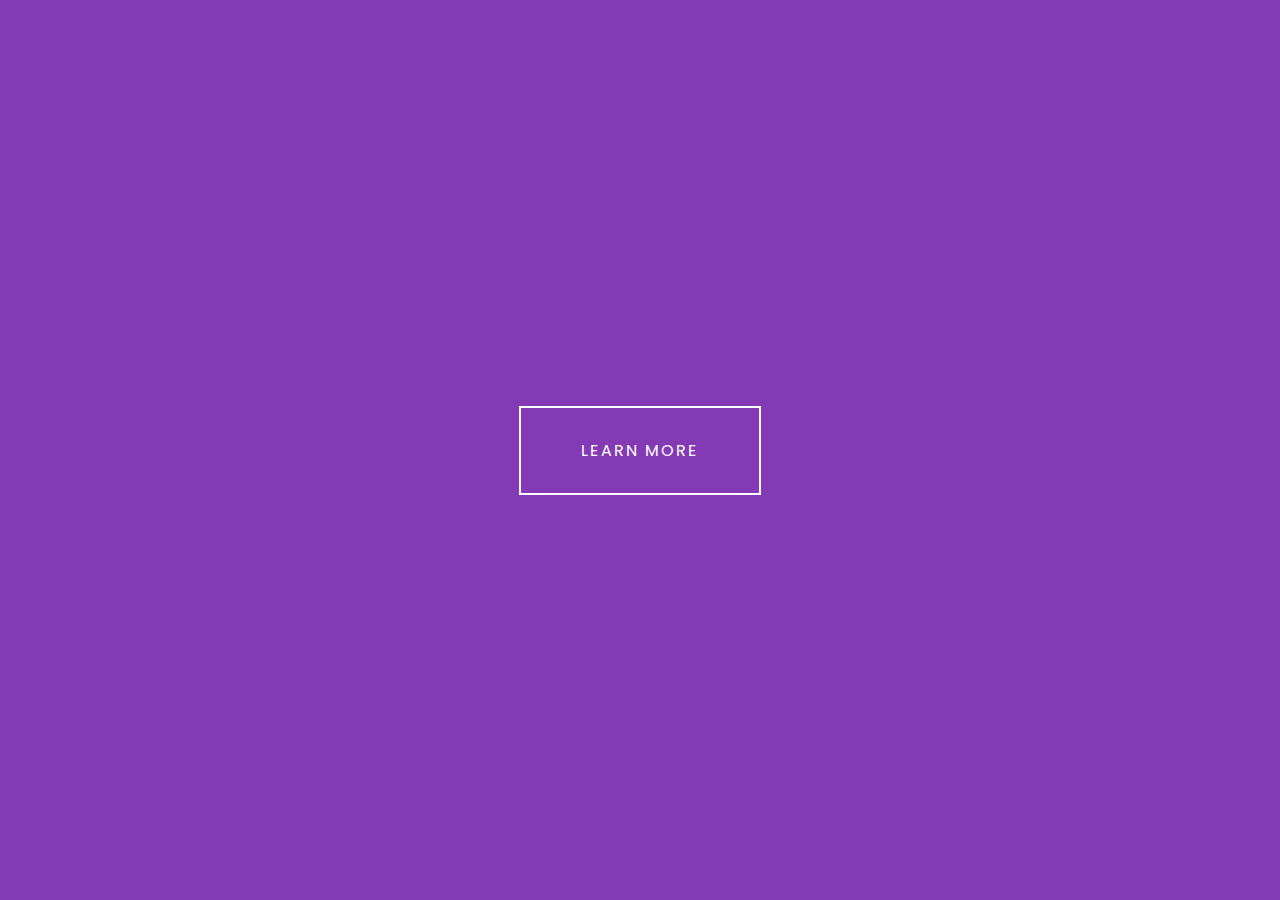
<file: bibliothèque animations/Animation d'inclinaison des boutons/index.html>
<!DOCTYPE html>
<html lang="en">
<head>
    <meta charset="UTF-8">
    <meta http-equiv="X-UA-Compatible" content="IE=edge">
    <meta name="viewport" content="width=device-width, initial-scale=1.0">
    <title>Button Skew animation</title>
    <!-- Link to your stylesheet -->
    <link rel="stylesheet" href="style.css">
</head>
<body>
    <a href="#" class="button">Learn more</a>
</body>
</html>
</file>
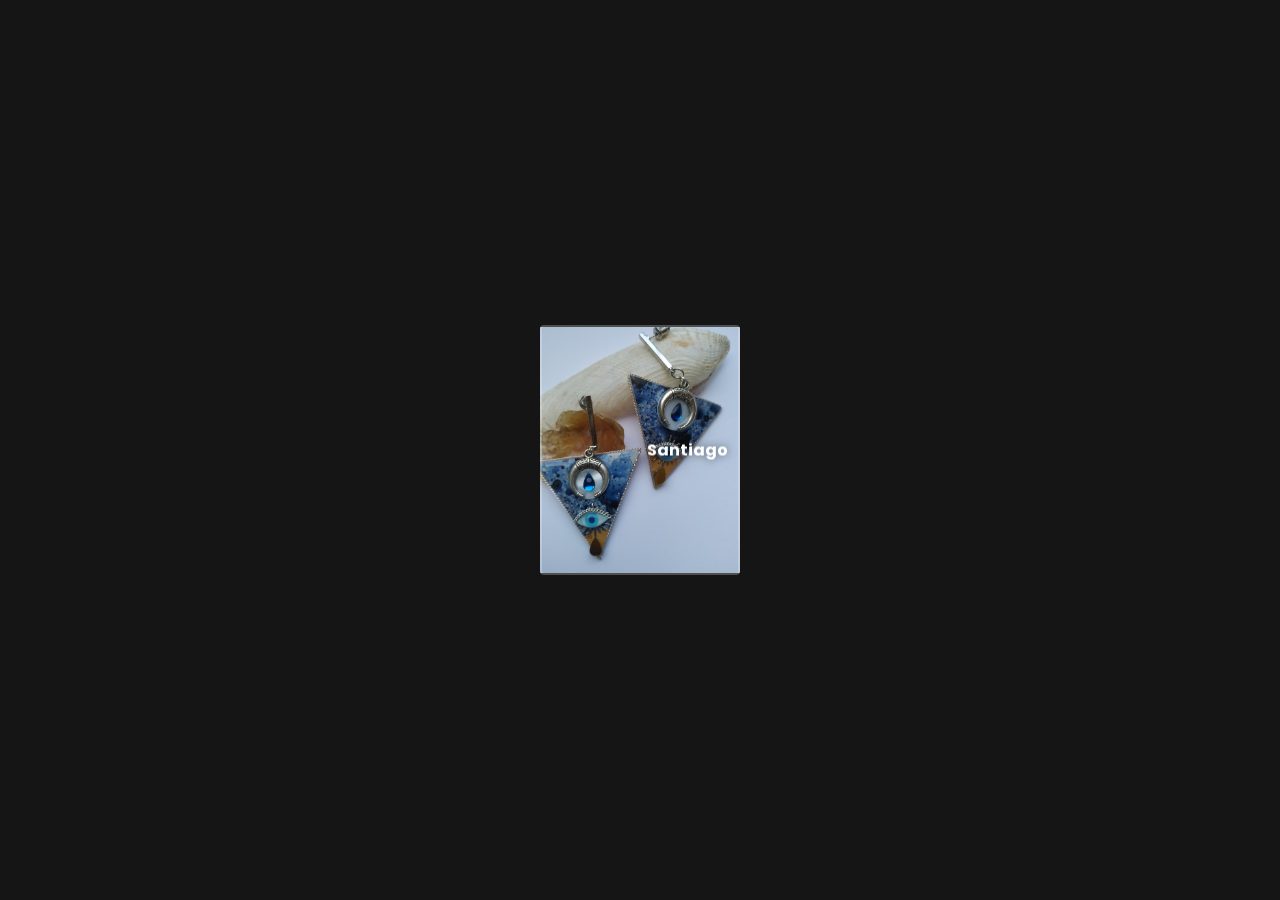
<file: bibliothèque animations/AnimationCardFlottante/index.html>
<!DOCTYPE html>
<html lang="en">
<head>
    <meta charset="UTF-8">
    <meta http-equiv="X-UA-Compatible" content="IE=edge">
    <meta name="viewport" content="width=device-width, initial-scale=1.0">
    <title>Card 3D hover animation</title>
    <!-- Link to your stylesheet -->
    <link rel="stylesheet" href="style.css">
</head>
<body>
    <!-- 
        NOTE: Using sematic HTML elements is always ideal because they help screen readers assist people with disabilities on the web. 
        It also helps with search engine optimization (SEO). 
        Awesome website to learn more about HTML semantics
        https://learn-the-web.algonquindesign.ca/topics/html-semantics-cheat-sheet/
    -->
    <section class="cards">
        <!-- Semantic HTML element that embeds annotated images, illustrations, photos, code, etc. -->
        <figure class="card">
            <!-- Semantic HTML element is used for adding a caption/annotation to the figure element -->
            <figcaption class="card-title">Santiago</figcaption>
        </figure>
    </section>

</body>
</html>
</file>
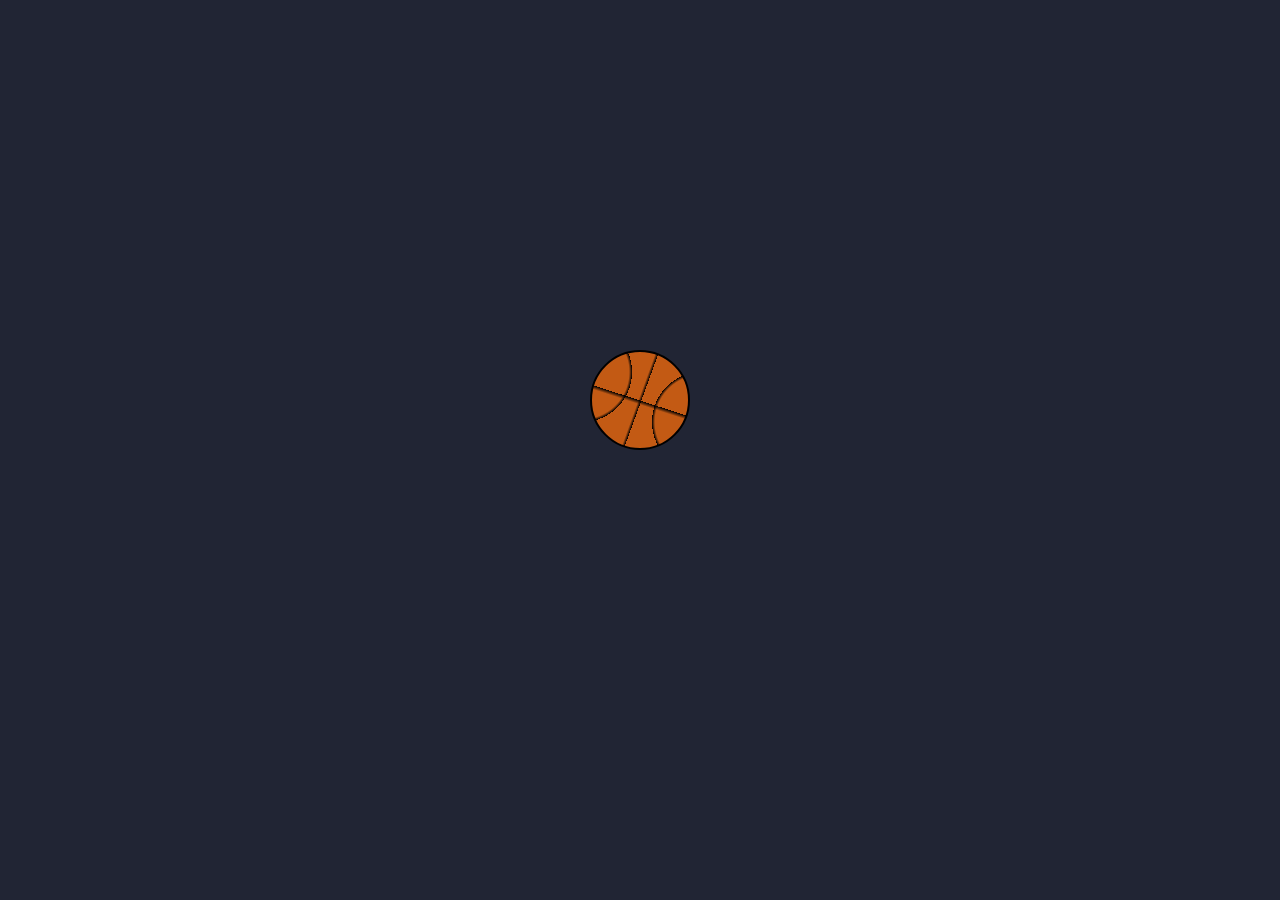
<file: bibliothèque animations/BasketballBounceAnimation/index.html>
<!DOCTYPE html>
<html lang="en">
<head>
    <meta charset="UTF-8">
    <meta http-equiv="X-UA-Compatible" content="IE=edge">
    <meta name="viewport" content="width=device-width, initial-scale=1.0">
    <title>Basketball bounce animation</title>
    <!-- Link to your stylesheet -->
    <link rel="stylesheet" href="style.css">
</head>
<body>

  <div class="ball-wrapper">
    <div class="ball"></div>
    <div class="shadow"></div>
  </div>
  
</body>
</html>
</file>
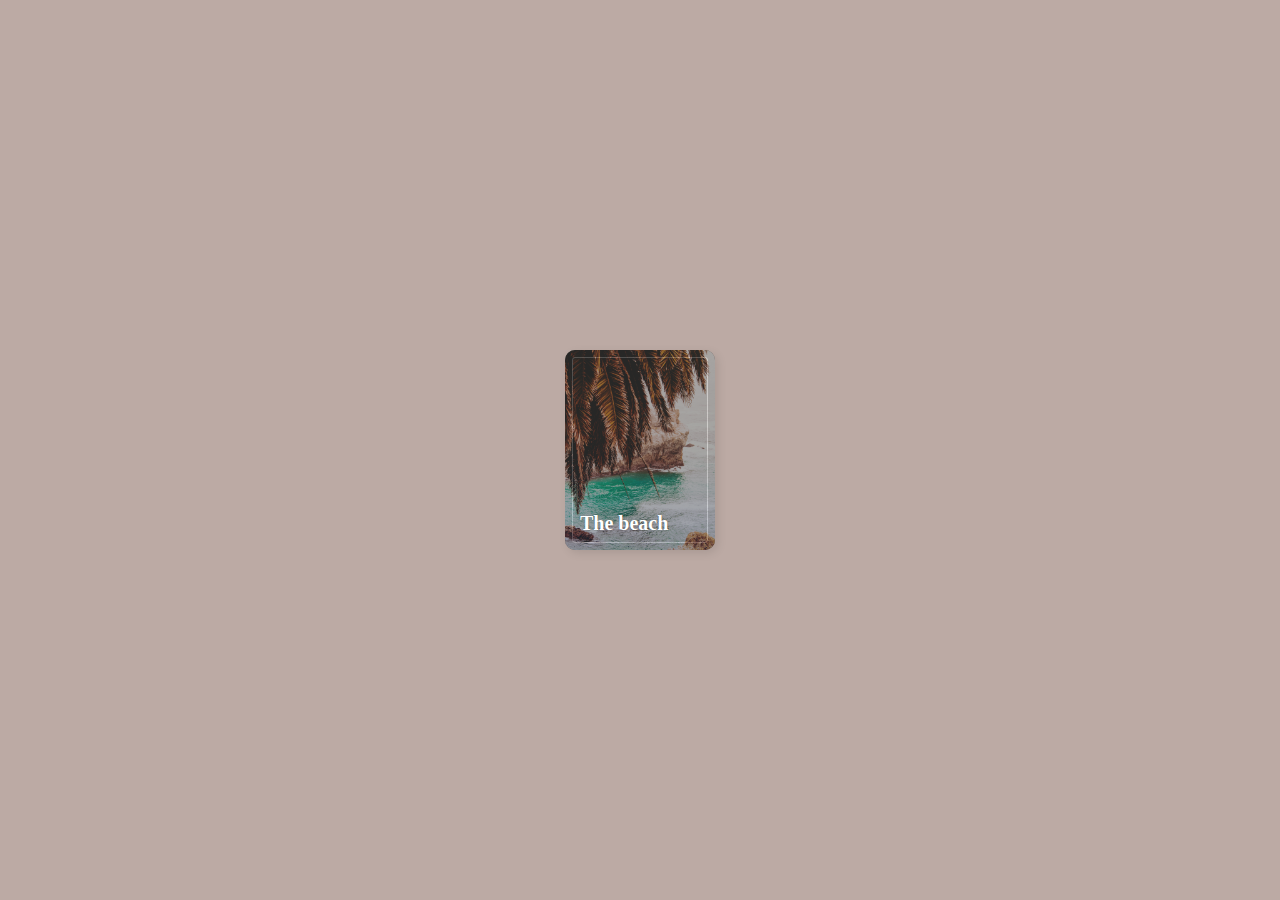
<file: bibliothèque animations/CardPlayaHoverZoomAnimation/index.html>
<!DOCTYPE html>
<html lang="en">
<head>
    <meta charset="UTF-8">
    <meta http-equiv="X-UA-Compatible" content="IE=edge">
    <meta name="viewport" content="width=device-width, initial-scale=1.0">
    <title>Card image zoom-in animation</title>
    <!-- Link to your stylesheet -->
    <link rel="stylesheet" href="style.css">
</head>
<body>
    <!-- This container will be hold all your card content -->
    <div class="card">
        <!-- Card background image -->
        <img src="beach.jpg" alt="" class="card-image">
        <!-- Card text -->
        <h3 class="card-title">The beach</h3>
         <!-- 
            Note: You can add as much content as you want and it would still work the same.
            If you do this the width and height of your card will increase. In that situation do not set
            a height on the card and let the content inside decide.
        -->
    </div>
    <!--
        Original card design: https://codepen.io/andymerskin/pen/XNMWvQ
    -->
</body>
</html>
</file>
<file: bibliothèque animations/Animation d'inclinaison des boutons/style.css>
/* Import font from google */
@import url('https://fonts.googleapis.com/css2?family=Poppins&display=swap');
/* ======================== */
/* 
    Ignore the following styles. They are not important to achieve the effect.
    I'm only using them for looks (overall page background/font styles/centering content).
*/
body{
    font-family: 'Poppins', sans-serif;
    background-color: #833ab4;
    height: 100vh;
    display: grid;
    place-content: center;
    margin: 0;
    padding: 0;
}
/* ======================== */
.button{
    display: inline-block;
    text-decoration: none;
    text-transform: uppercase;
    letter-spacing: 2px;
    color: #fff;
    outline: 2px solid #fff;
    padding: 30px 60px;
    position: relative;
    overflow: hidden;
    transition: color 1s;
}

.button:hover{
    color: #833ab4;
}

.button::before{
    content: '';
    position: absolute;
    top: 0;
    left: -50px;
    width: 150%;
    height: 100%;
    background-color: #fff;
    transform: scaleX(0) skewX(35deg);
    transform-origin: left;
    z-index: -1;
    transition: transform 1s;
}

.button:hover::before{
    transform: scaleX(1) skewX(35deg);
}
/* 
    Note: If I don't mention a property/properties it means that they are self explanatory.
    Select the button and apply whatever styles are relevant to the look you want. The only important 'must have'
    properties that you have to add are the position of relative since we will be using a pseudo-element to
    generate the growing skewed background effect. Another important property we must add is the overflow of
    hidden. This will hide whatever is outside the button giving you the perfect button fill.
    I'm then selecting the button when it's hovered to apply a basic color change since the background will be white.
    If we leave the color as white it will blend in with the pseudo-element's background color. I add a transition delay
    to slow down the color animation in relation the background color from the pseudo-element.
    We now create the pseudo-element. We set the content to be an empty string, if you don't add this, the element will not
    show up. We set the position to absolute, since we gave the button the position of relative, this pseudo-element is
    now absolute positioned to the button. This means it will stay inside it's parent container, the button.
    We set a starting top position of 0, then a left of -50px to move it outside so the clipped edges will not show after
    skewing. Since we want to grow this element on hover, we set the width to 0. We then use the transform property and
    use SkewX of 35 degrees. This number can be smaller or larger, it's up to you. Keep in mind though, if you make it larger
    you will have to account for it by making the width on hover larger. Lastly, we add a transition to the width over 1 second,
    this will make the animation nicer.
    The last step is to select the button on hover and specify that the following styles should be applied to the ::before
    pseudo-element. I applied a width of 150% to compensate for the negative left value as well as the skewing. If your button
    doesn't fill all the way, make this value larger until it does.
*/
</file>
<file: bibliothèque animations/AnimationCardFlottante/style.css>
/* ======================== */
/* 
    Ignore the following styles. They are not important to achieve the effect.
    I'm only using them for looks (overall page background/font styles/centering content).
*/
@import url('https://fonts.googleapis.com/css2?family=Poppins:wght@300&display=swap');

*{
    margin: 0;
    padding: 0;
    box-sizing: border-box;
}
body{
    font-family: 'Poppins', sans-serif;
    height: 100vh;
    background-color: #151515;
    display: grid;
    place-content: center;
}
/* ======================== */
.cards{
    perspective: 500px; /*In simple terms, in a 3D space, the perspective property will determine how far away or close to you the item will appear to be. The smaller the number the closer, the larger the farthest. Play around with the values to see the results. This effect will apply to the children that are transformed, since we are applying it to the card, we have to add the perspective to the parent of the card, the cards section. */
}

.card{
    width: 200px;
    height: 250px;
    background: url('img/1649143647414.jpg') 
    center no-repeat; /*Setting a background image via url. The position of the background will be center and the image will be set so that it does not repeat. */
    background-size: cover; /*Setting the size of the background to cover will scale the image to fill the entire space of the container while preserving it's ratio.*/
    border: 2px solid 
    rgba(255, 255, 255, .25);
    border-radius: 4px;
    position: relative; /*Position of relative is set because of the title that we will have inside of here with position of absolute.*/
    transform-style: preserve-3d; /*This will make the children of the card remain in a 3D space (the title). */
    will-change: transform; /*Tells the user agent to expect a change on the transform property and prepares it for rendering. */
    transition: transform .5s; /*Makes the animation smooth over .5 seconds. */
}

.card:hover{
    transform: translateZ(10px)
    rotateX(20deg) rotateY(30deg);
    /*
        The translateZ function repositions the element along the z-axis in 3D space, for example, closer to or farther away from the viewer.
        The rotateX function will rotate the element in the X axis, rotateY on the Y axis.
    */
}

.card-title{
    color: #fff;
    font-weight: bold;
    text-shadow: 0 0 10px 
    rgba(0, 0, 0, .5);
    position: absolute;
    top: 50%;
    right: 10px;
    transform: translateY(-50%);
    transition: transform .5s;
}

.card:hover .card-title{
    transform: translateZ(50px);
}
</file>
<file: bibliothèque animations/BasketballBounceAnimation/style.css>
/* ======================== */
/* 
    Ignore the following styles. They are not important to achieve the effect.
    I'm only using them for looks (overall page background/font styles/centering content).
*/
@import url('https://fonts.googleapis.com/css2?family=Poppins:wght@300&display=swap');

* {
    margin: 0;
    padding: 0;
    box-sizing: border-box;
}

body {
    font-family: 'Poppins', sans-serif;
    background-color: #212534;
    display: grid;
    place-content: center;
    height: 100vh;
}

/* ======================== */

.ball-wrapper {
    height: 200px;
    position: relative;
}
.ball {
    width: 100px;
    height: 100px;
    background: #c35a14;
    border-radius: 50%;
    border: 2px solid #000;
    background-image: 
    radial-gradient(circle at -10px 20px, transparent 47px, #000 50px, #000 25px, transparent 0),
    radial-gradient(circle at 110px 70px, transparent 47px, #000 50px, transparent 0),
    linear-gradient(110deg, transparent 60px, #000 63px, transparent 0),
    linear-gradient(18deg, transparent 56px, #000 60px, transparent 0);
    animation: bounce .5s cubic-bezier(.8, -.5, .2, 1.4) infinite alternate;
}
.shadow {
    width: 100px;
    height: 100px;
    border-radius: 50%;
    position: absolute;
    bottom: -50px;
    left: 0;
    z-index: -1;
    animation: shadow .5s cubic-bezier(.8,-.5,.2,1.4) infinite alternate;
}
@keyframes bounce {
    100% {
        transform: translate3d(0, 100px, 0) 
        scale3d(1.05, 0.95, 1);
    }
}
@keyframes shadow {
    0% {
        transform: rotateX(80deg) 
        scale3d(0.5, 0.5, 1);
        background-color: rgba(0, 0, 0, 0.1);
    }
    100% {
        transform: rotateX(80deg) 
        scale3d(.8, .8, 1);
        background-color: rgba(0, 0, 0, 0.5);
    }
}
</file>
<file: bibliothèque animations/CardPlayaHoverZoomAnimation/style.css>
/* ======================== */
/* 
    Ignore the following styles. They are not important to achieve the effect.
    I'm only using them for looks (overall page background/font styles/centering content).
*/
*{
    margin: 0;
    padding: 0;
}
body{
    background-color: #bcaaa4;
    color: #fff;
    height: 100vh;
    display: grid;
    place-content: center;
}
/* ======================== */

.card{
    width: 150px; /* Card width. */
    height: 200px /* Card height - Do not set a hight if you have a lot of content in the card. */;
    background-color: #333;
    border-radius: 10px;
    outline: 1px solid 
    rgba(255, 255, 255, .5); /* The outline works the same way as a border with added perks. */
    outline-offset: -8px; /* Negative offset to bring in the outline border. */
    box-shadow: 3px 3px 10px
    rgba(0, 0, 0, .1);
    position: relative; /* Relative position because we are using position absolute on elements inside the card.
    This will make sure the said elements do not float outside of the card. Important for the zoom effect.*/
    overflow: hidden; /* Since we are scaling the image on hover, we have to hide the overflow. Important for the zoom effect.*/
}
.card-image{
    /* All the following styles are important for the zoom effect. */
    position: absolute;
    inset: 0; /* Fixes the starting points of the image to be on all 4 corners. */
    width: 100%;
    height: 100%;
    object-fit: cover; /* Makes the image maintain its aspect ratio while filling the up entire card. */
    opacity: .6; /* Making the image slightly transparent so that it blends with the card background. */
    transition: transform .75s; /* Adds a transition over .75 seconds on the transform property (the scaling). */
}
.card:hover .card-image{
    transform: scale(1.15); /* When the card is hovered, the image inside of it is scaled up. Important for the zoom effect. */
}
/* Not important for the zoom effect. */
.card-title{
    position: absolute;
    left: 15px;
    bottom: 15px;
    font-size: 20px;
    text-shadow: 0 0 1px 
    rgba(0, 0, 0, .5);
}
</file>
